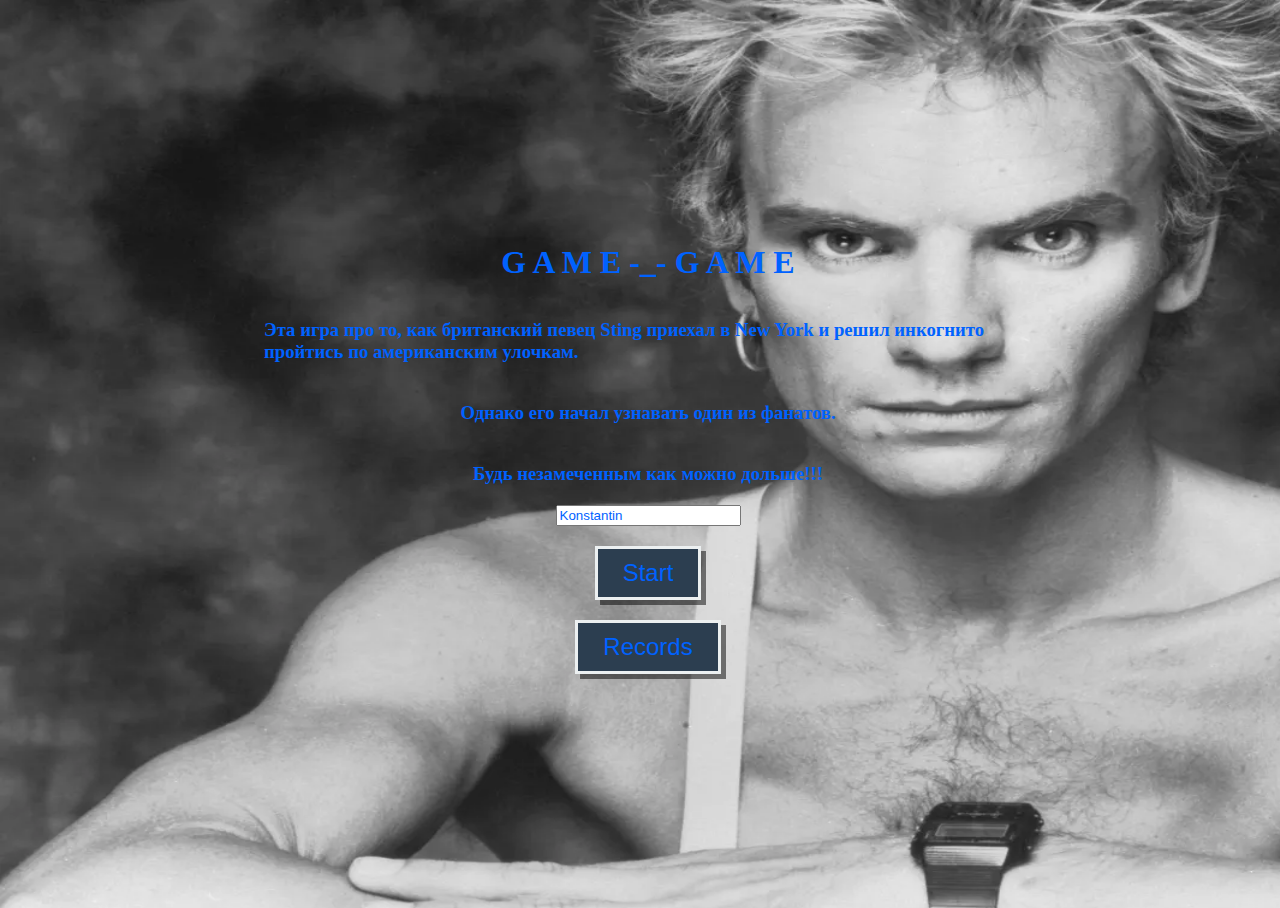
<file: index.html>
<!DOCTYPE html>
<html lang="en">
<head>
    <meta charset="UTF-8">
    <meta http-equiv="X-UA-Compatible" content="IE=edge">
    <link href="https://fonts.cdnfonts.com/css/junebugstompnf" rel="stylesheet">
    <meta name="viewport" content="width=device-width, initial-scale=1.0">
    <link rel="stylesheet" href="./styles/index.css">
    <title>L O G I N  -_- G A M E </title>
</head>
<body>
    <div id="main_menu" >
        <h1>G A M E -_- G A M E</h1>
        <h3>Эта игра про то, как британский певец Sting приехал в New York и решил инкогнито пройтись по американским улочкам. </h3>
        <h3>Однако его начал узнавать один из фанатов. </h3>
        <h3>Будь незамеченным как можно дольше!!!</h3>  
        <input type="text" placeholder="Enter your name" id="login_window" value="Konstantin">
          <button type="submit" id="start_button" >Start</button>
          <button type="submit" id="leader_button">Records</button>
    </div>
    <script type="module" src="./src/menu.js"></script>
</body>
</html>
</file>
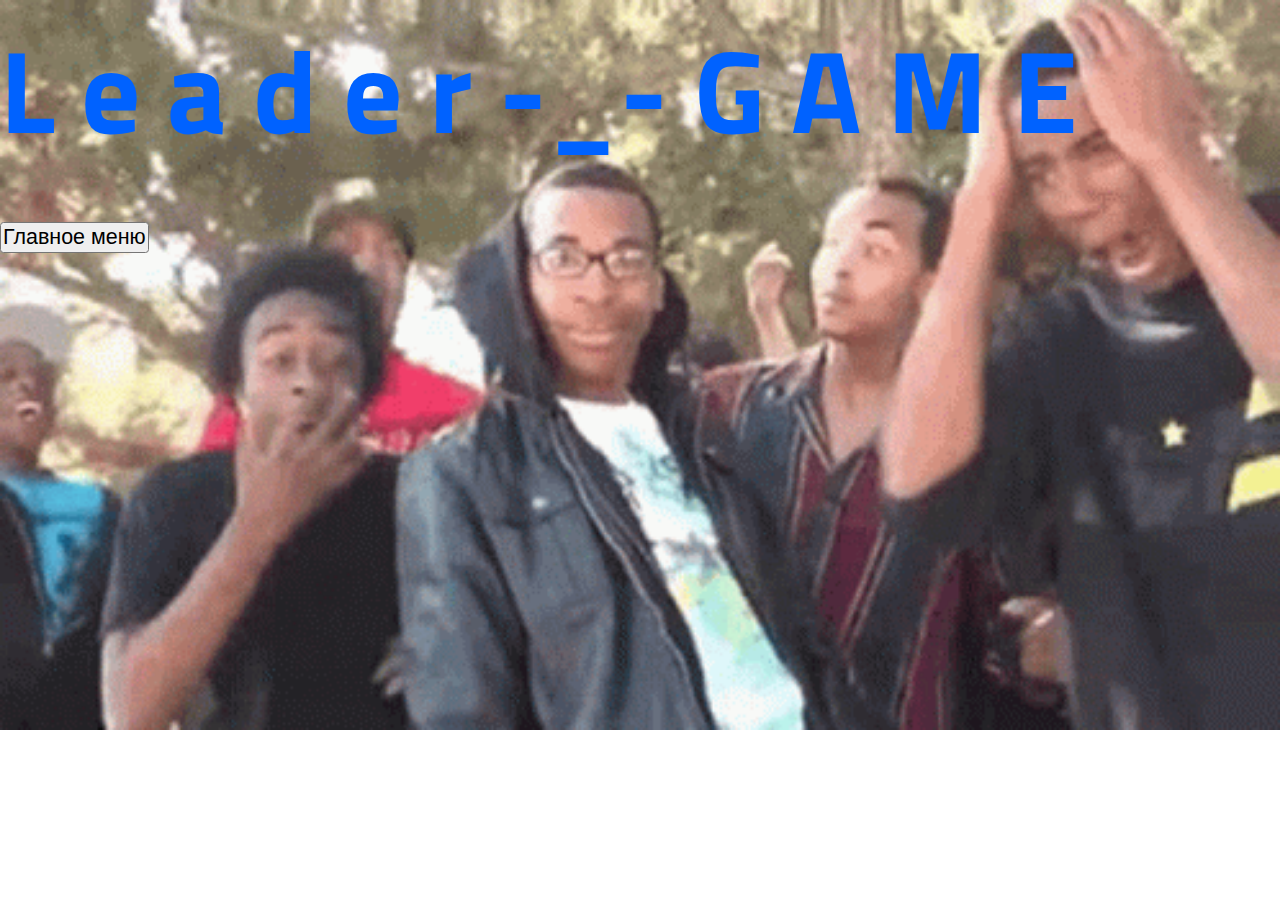
<file: leader.html>
<!DOCTYPE html>
<html lang="en">
<head>
    <meta charset="UTF-8">
    <meta http-equiv="X-UA-Compatible" content="IE=edge">
    <!-- <link href="https://fonts.cdnfonts.com/css/junebugstompnf" rel="stylesheet"> -->
    <link rel="preconnect" href="https://fonts.googleapis.com">
    <link rel="preconnect" href="https://fonts.gstatic.com" crossorigin>
    <link href="https://fonts.googleapis.com/css2?family=Titillium+Web:ital,wght@1,200&display=swap" rel="stylesheet">
    <meta name="viewport" content="width=device-width, initial-scale=1.0">
    <link rel="stylesheet" href="./styles/leader.css">
    <title>L e a d e r  -_- G A M E</title>
</head>
<body>
    <div id="main">
        <h1>L e a d e r  -_- G A M E</h1>
        <div id="records_table"></div>
        <form action="./index.html">
            <button>Главное меню</button>
           </form>
    </div>
    <script type="module" src="./src/table.js"></script>
</body>
</html>
</file>
<file: styles/index.css>
#main_menu {
    /* Sizing */
    width: 60%;
    height: 30%;

    /* Positioning */
    display: flex;
    align-items: center;
    justify-content: center;
    flex-direction: column;
    position: absolute;
    top: 50%;
    left: 50%;
    transform: translate(-50%, -50%);
    z-index: 1;

}

#main_menu * {
    margin-bottom: 20px;
}

#nickname_input {
    background: none;
    border: none;
    padding: 5px 10px;

    width: 15%;
    height: 10%;
    outline: none;
    font-size: 18px;
}

#main_menu button {
    /* Font */
    font-size: 24px;

    /* Shaping */
    background: none;
    border: none;
    padding: 10px 25px;

    /* Coloring */
    background-color: #2c3e50;
    box-shadow: 5px 5px rgba(0,0,0,0.5);
    border: 3px solid #ecf0f1;
}

#main_menu button:hover {
    /* Cursor hover config */
    transition: .2s;
    background-color: #2c3e50;
    cursor: pointer;
    box-shadow: 7px 7px rgba(0,0,0,0.5);
}

* {
    zoom: 100%;

    color: #0062ff;
}

html {
    height: 100%;
}
body {
    /* Sizing */
    width: 100%;
    height: 100%;

    /* Positioning */
    position: relative;

    
    background-image: url("../assets/background/sting.webp");
    background-size: 1900px 1000px;
}
</file>
<file: styles/leader.css>
* 
{
    padding: 0;
    margin: 0;
    zoom: 110%;
}

body 
{    
    background-size:cover;
    background-image: url("../assets/background/omg.gif");
    background-repeat: no-repeat;
    font-family: 'Titillium Web', sans-serif;
    font-size: 40px;
    color: #0062ff;
}
</file>
